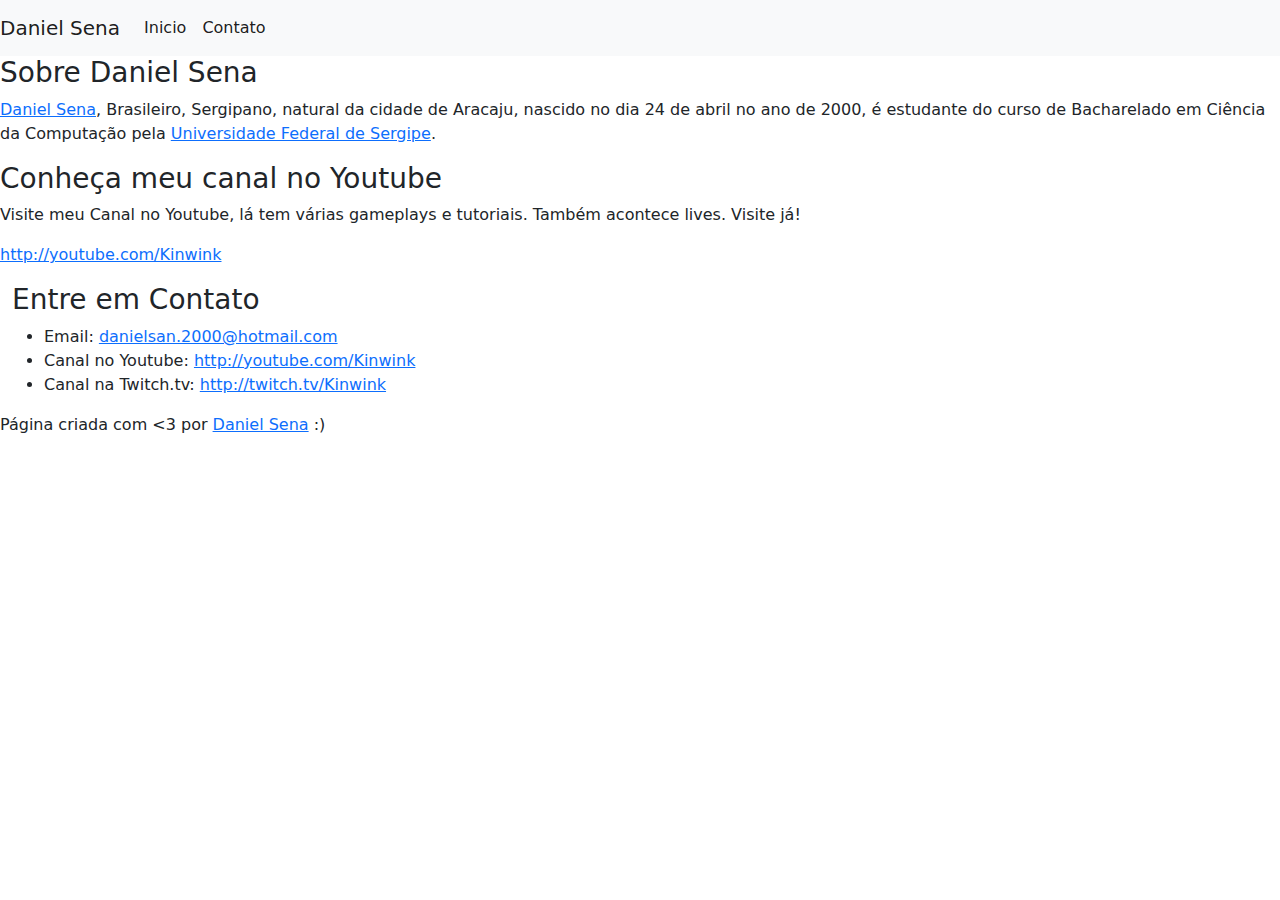
<file: danielsena/index.html>
<!DOCTYPE html>
<html lang="en">
    <head>
        <meta charset="UTF-8">
        <title>Daniel Sena</title>
        
        <link rel="stylesheet" type="text/css" href="bootstrap/css/bootstrap.min.css">
        <!-- <link rel="stylesheet" type="text/css" href="styles/style.css"> -->
    </head>
    <body>
        <header>
            <!-- <img src="imagens/Daniel.jpg" width="100" alt="Foto de Perfil de Daniel Sena">
            <h1 id="title">Daniel Sena</h1> -->
            
            <nav class="navbar navbar-expand-lg bg-light">
                <a class="navbar-brand" href="#">Daniel Sena</a>
                <div class="collapse navbar-collapse" id="navbarSupportedContent">
                    <ul class="navbar-nav me-auto mb-2 mb-lg-0">
                      <li class="nav-item">
                        <a class="nav-link active" aria-current="page" href="#">Inicio</a>
                      </li>
                      <li class="nav-item">
                        <a class="nav-link active" aria-current="page" href="#">Contato</a>
                      </li>
                    </ul>
                </div>
            </nav>
            

        </header>
        

        <section class="meio">

            

            <article class="post">
                <header>
                    <h3 class="post_title">Sobre Daniel Sena</h3>
                </header>
                <div>
                    <p><a href="http://github.com/DanielSenaDev" target="_blank">Daniel Sena</a>, Brasileiro, Sergipano, natural da cidade de Aracaju, nascido no dia 24 de abril no ano de 2000, é estudante do curso de Bacharelado em Ciência da Computação pela <a href="https://www.ufs.br/" target="_blank" rel="noopener noreferrer">Universidade Federal de Sergipe</a>.</p>
                </div>
            </article>

            <article class="post">
                <header>
                    <h3 class="post_title">Conheça meu canal no Youtube</h3>
                    <div>
                        <p>Visite meu Canal no Youtube, lá tem várias gameplays e tutoriais. Também acontece lives. Visite já!</p>
                        <p><a href="http://youtube.com/Kinwink">http://youtube.com/Kinwink</a></p>
                    </div>
                </header>
            </article>
        </section>

        <footer>

            <section id="contato">
                <div class="container-fluid contato">
                    <h3 >Entre em Contato</h3>
                    <ul id="lista-contato">
                        <li>Email: <a href="mailto:danielsan.2000@hotmail.com">danielsan.2000@hotmail.com</a></li>
                        <li>Canal no Youtube: <a href="http://youtube.com/Kinwink" target="_blank" rel="noopener noreferrer">http://youtube.com/Kinwink</a></li>
                        <li>Canal na Twitch.tv: <a href="http://twitch.tv/Kinwink" target="_blank" rel="noopener noreferrer">http://twitch.tv/Kinwink</a></li>
                    </ul>  
                </div>
                               
            </section>
            <section>
                Página criada com <3 por <a href="http://github.com/DanielSenaDev" target="_blank">Daniel Sena</a> :)<br>
            </section>
        </footer>
    </body>
</html>
</file>
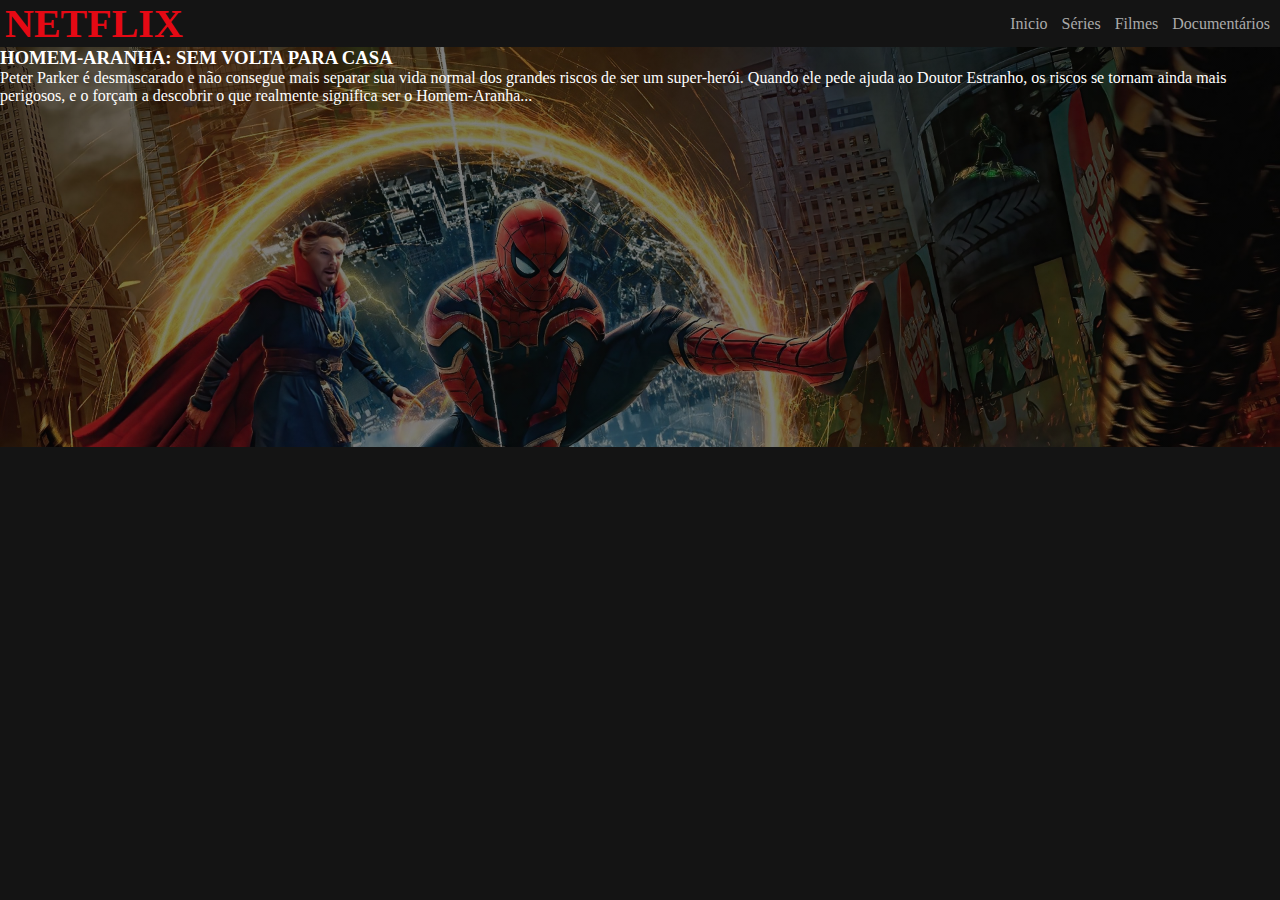
<file: interface-netflix/index.html>
<!DOCTYPE html>
<html lang="pt-br">
<head>
    <meta charset="UTF-8">
    <meta http-equiv="X-UA-Compatible" content="IE=edge">
    <meta name="viewport" content="width=device-width, initial-scale=1.0">
    <link rel="stylesheet" href="main.css">
    <title>NETFLIX CLONE</title>
</head>
<body>
    <header>
        <div class="container">
            <h2 class="logo">NETFLIX</h2>
            <nav>
                <a href="a">Inicio</a>
                <a href="a">Séries</a>
                <a href="a">Filmes</a>
                <a href="a">Documentários</a>
            </nav>
            
        </div>

    </header>

    <main>
        <div class="filme-principal">
            <div class="container">
                <h3 class="titulo">HOMEM-ARANHA: SEM VOLTA PARA CASA</h3>
                <p class="descricao">Peter Parker é desmascarado e não consegue mais separar sua vida normal dos grandes riscos de ser um super-herói. Quando ele pede ajuda ao Doutor Estranho, os riscos se tornam ainda mais perigosos, e o forçam a descobrir o que realmente significa ser o Homem-Aranha...</p>
            </div>
        </div>
    </main>
</body>
</html>
</file>
<file: danielsena/styles/style.css>
/*
#0c3a65 - azul escuro conteudo
#25b8ee - azul claro fundo
#001726 - azul escuro footer
*/


header{
    margin-bottom: 25px;
    margin: 0px;
}
body{
    background: #25b8ee;
    font-family: Verdana, Geneva, Tahoma, sans-serif;
    /*margin: 15px;*/
}



#title, .post_title{
    color: rgb(255, 255, 255);
    
}

#title{  
    padding: 10px;
    background: rgb(242, 242, 242);
    border-radius: 25px;
    text-transform: uppercase;
}

.meio{
    border: 1px solid black;
    background:#0c3a65;
    padding-bottom: 15px;
    border-bottom-right-radius: 50px;
    border-bottom-left-radius: 50px;
}

.subtitle{
    color: white;
    background: #001058;
    border: 1px solid black;
    padding: 5px;
    margin-top: 0px;
}

.post{
    background: #F2F2F2;
    padding: 10px;
    border: 3px solid black;
    border-radius: 25px;
    margin: 10px;
    padding: 15px 10px 5px 15px;
    text-align: justify;
}

.post_title{
    font-size: 20px;
    font-style: italic;
    text-shadow: 0 1px #000;
    background-color: #0e3955;
    padding: 6px 12px;
}

footer{
    background-color: #001726;
    margin-top: 30px;
}

.rodape_post{
    color:#F2F2F2 ;
    background-color: #001726;
    border-radius: 30px;
    text-align: center;
}


#lista-contato{
    list-style-type:none;
}

.creditos{
    background: white ;
    
    padding: 10px;
    font-size: small;
    font-family: monospace;
    text-align: center;
}
</file>
<file: interface-netflix/main.css>
:root{
    --vermelho: #e50914;
    --preto: #141414;
}

*{
    margin: 0;
    padding: 0;
    box-sizing: border-box;
}

/*elementos base*/
body{
    background: var(--preto);
    font-family: 'Times New Roman', Times, serif;
    color: white;
}


header .container{
    display: flex;
    flex-direction: row;
    align-items: center;
    justify-content: space-between;
}

header .logo{
    color: var(--vermelho);
    font-family: 'Arial Black', Times;
    font-size: 40px;
    margin-left: 5px;
}

header nav a{
    text-decoration: none;
    color: #AAA;
    margin-right: 10px;
}

header nav a:hover{
    color:#FFF
}

/*filme principal*/

.filme-principal{
    font-size: 16;
    background: linear-gradient(rgba(0,0,0,.50),rgba(0,0,0,.50)100%), url('capa-homem-aranha-sem-volta-pra-casa.jpg');
    background-size: cover;

    height: 400px;
}
</file>
